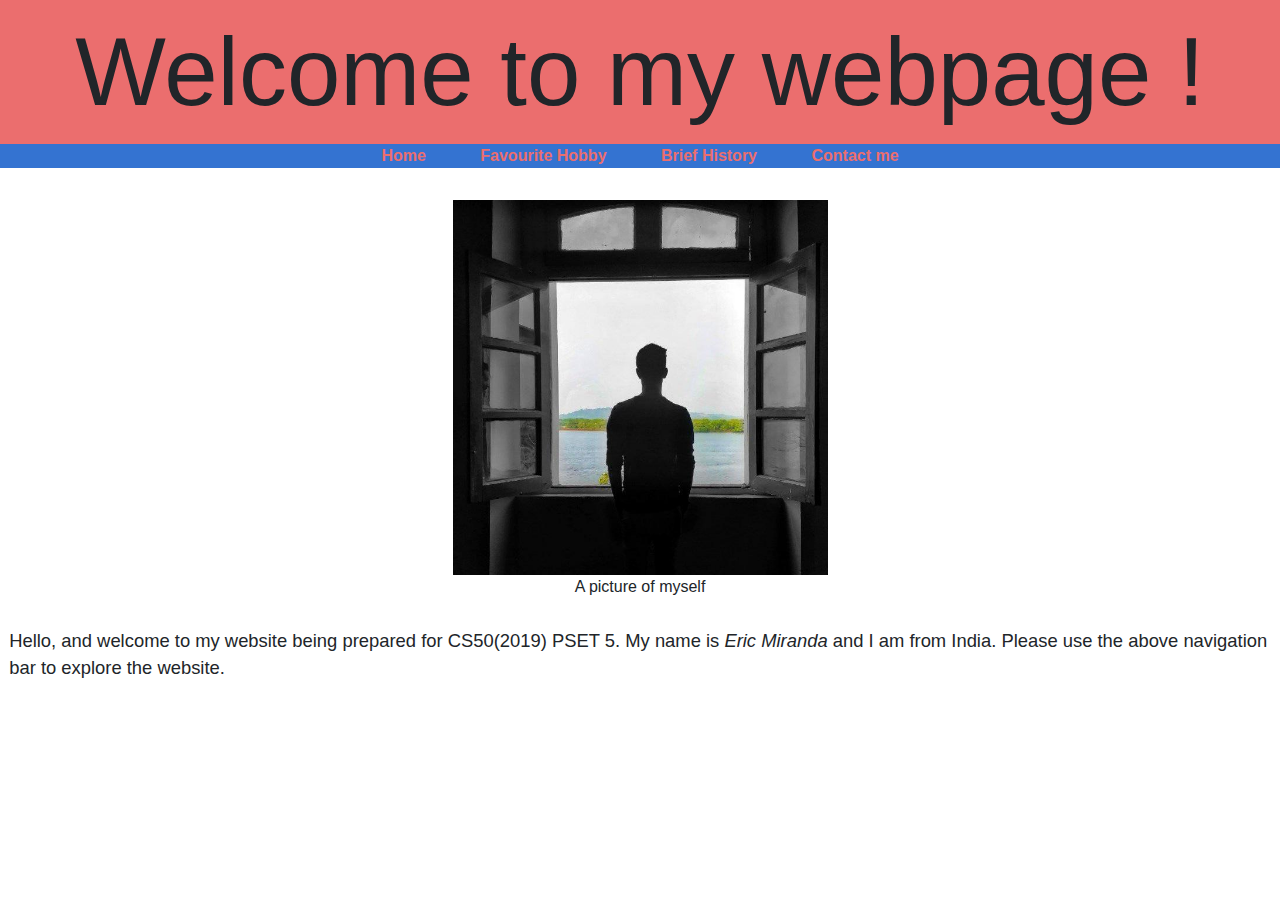
<file: pset5/homepage/index.html>
<!DOCTYPE html>

<html lang="en">
    <head>
        <!-- Bootstrap meta tags-->
        <meta charset="utf-8">
        <meta name="viewport" content="width=device-width, initial-scale=1, shrink-to-fit=no">
        <link href="https://stackpath.bootstrapcdn.com/bootstrap/4.1.3/css/bootstrap.min.css" rel="stylesheet">
        <link href="styles.css" rel="stylesheet">
        <title>Eric's Webpage</title>
    </head>
    <body>
        <div id="head" class="container-fluid">
        Welcome to my webpage !
        </div>
        <div id="nav" class="container-fluid">
            <b>
            <a class="navlinks" href="index.html">Home</a>
            <a class="navlinks" href="hobby.html">Favourite Hobby</a>
            <a class="navlinks" href="history.html">Brief History</a>
            <a class="navlinks" href="contact.html">Contact me</a>
            </b>
        </div>
        <div id="dp" class="container-fluid">
            <img class="dp" src="dp.jpg" alt="Image of myself">
            A picture of myself
        </div>
        <div class="intro">
            <p>Hello, and welcome to my website being prepared for CS50(2019) PSET 5. 
                My name is <em>Eric Miranda</em> and I am from India. 
                Please use the above navigation bar to explore the website.</p>
        </div>        

    </body>
</html>
</file>
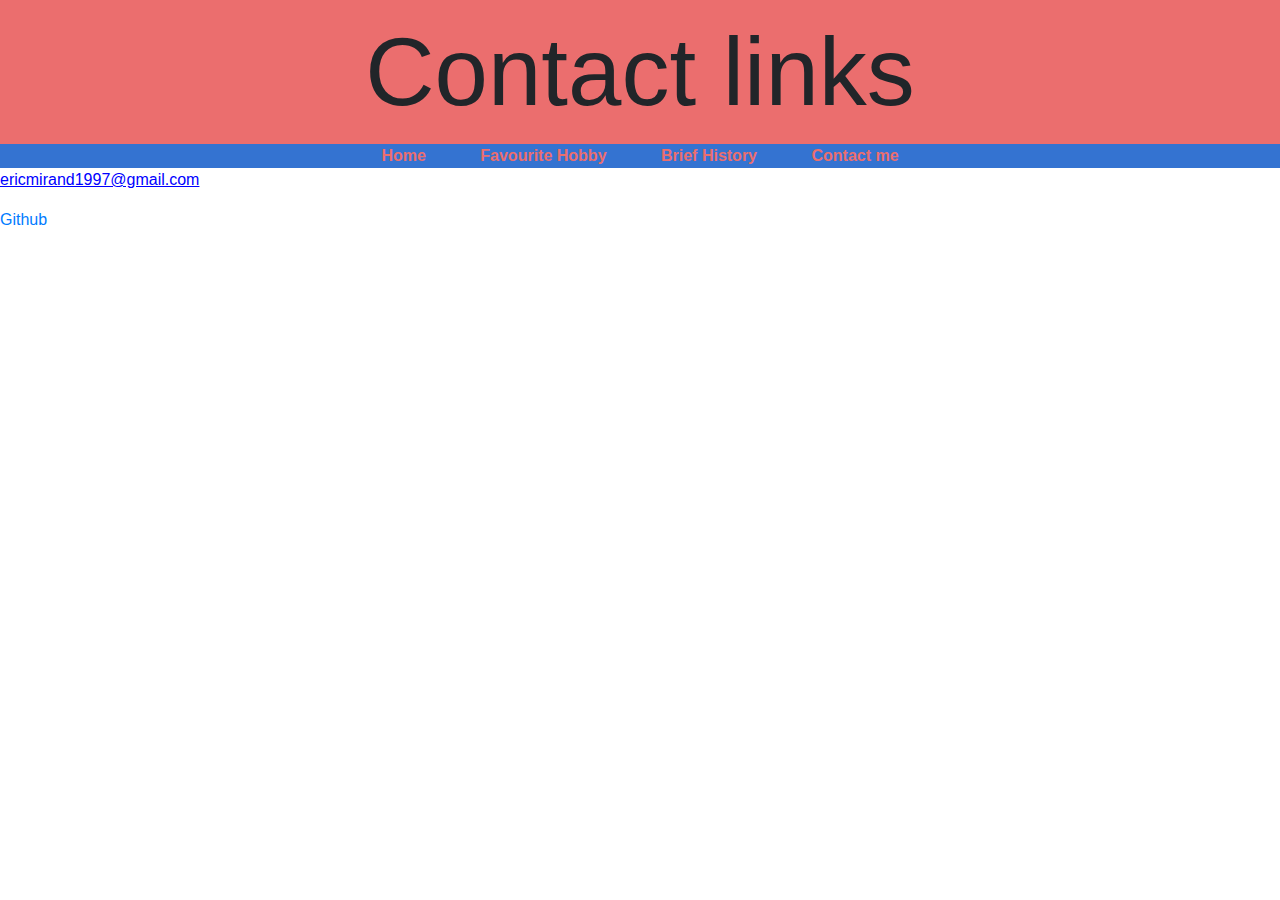
<file: pset5/homepage/contact.html>
<!DOCTYPE html>
<html lang="en">
    <head>
        <!-- Bootstrap meta tags-->
        <meta charset="utf-8">
        <meta name="viewport" content="width=device-width, initial-scale=1, shrink-to-fit=no">
        <link href="https://stackpath.bootstrapcdn.com/bootstrap/4.1.3/css/bootstrap.min.css" rel="stylesheet">
        <link href="styles.css" rel="stylesheet">
        <title>Contact me</title>
    </head>
    <body>
        <div id="head" class="container-fluid">
            Contact links
        </div>
        <div id="nav" class="container-fluid">
            <b>
            <a class="navlinks" href="index.html">Home</a>
            <a class="navlinks" href="hobby.html">Favourite Hobby</a>
            <a class="navlinks" href="history.html">Brief History</a>
            <a class="navlinks" href="contact.html">Contact me</a>
            </b>
        </div>
        <div id="Contacts">
            <p id="email"><u>ericmirand1997@gmail.com</u></p>
            <p><a href="https://github.com/ericmiranda7">Github</a></p>
        </div>
    </body>
</html>
</file>
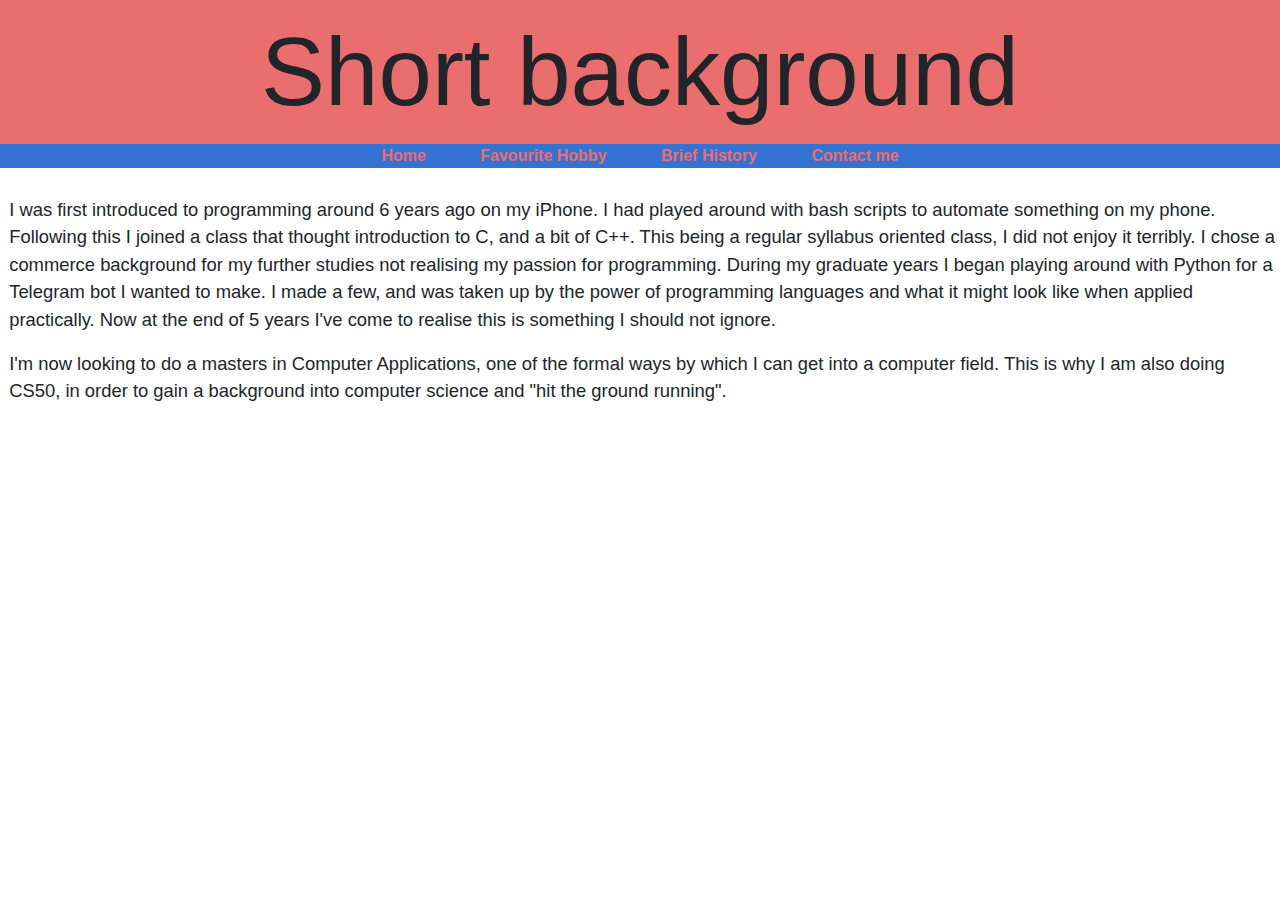
<file: pset5/homepage/history.html>
<!DOCTYPE html>
<html lang="en">
    <head>
        <!-- Bootstrap meta tags-->
        <meta charset="utf-8">
        <meta name="viewport" content="width=device-width, initial-scale=1, shrink-to-fit=no">
        <link href="https://stackpath.bootstrapcdn.com/bootstrap/4.1.3/css/bootstrap.min.css" rel="stylesheet">
        <link href="styles.css" rel="stylesheet">
        <title>Brief History</title>
    </head>
    <body>
            <div id="head" class="container-fluid">
                Short background
            </div>
            <div id="nav" class="container-fluid">
                <b>
                <a class="navlinks" href="index.html">Home</a>
                <a class="navlinks" href="hobby.html">Favourite Hobby</a>
                <a class="navlinks" href="history.html">Brief History</a>
                <a class="navlinks" href="contact.html">Contact me</a>
                </b>
            </div>
    <div class="intro">
        <p>I was first introduced to programming around 6 years ago on my iPhone. I had played around with bash scripts to automate something on my phone. Following this I joined a class that thought introduction to C, and a bit of C++. This being a regular syllabus oriented class, I did not enjoy it terribly. I chose a commerce background for my further studies not realising my passion for programming. During my graduate years I began playing around with Python for a Telegram bot I wanted to make. I made a few, and was taken up by the power of programming languages and what it might look like when applied practically. Now at the end of 5 years I've come to realise this is something I should not ignore. </p>
        <p>I'm now looking to do a masters in Computer Applications, one of the formal ways by which I can get into a computer field. This is why I am also doing CS50, in order to gain a background into computer science and "hit the ground running".</p>
    </div>
    </body>
</html>
</file>
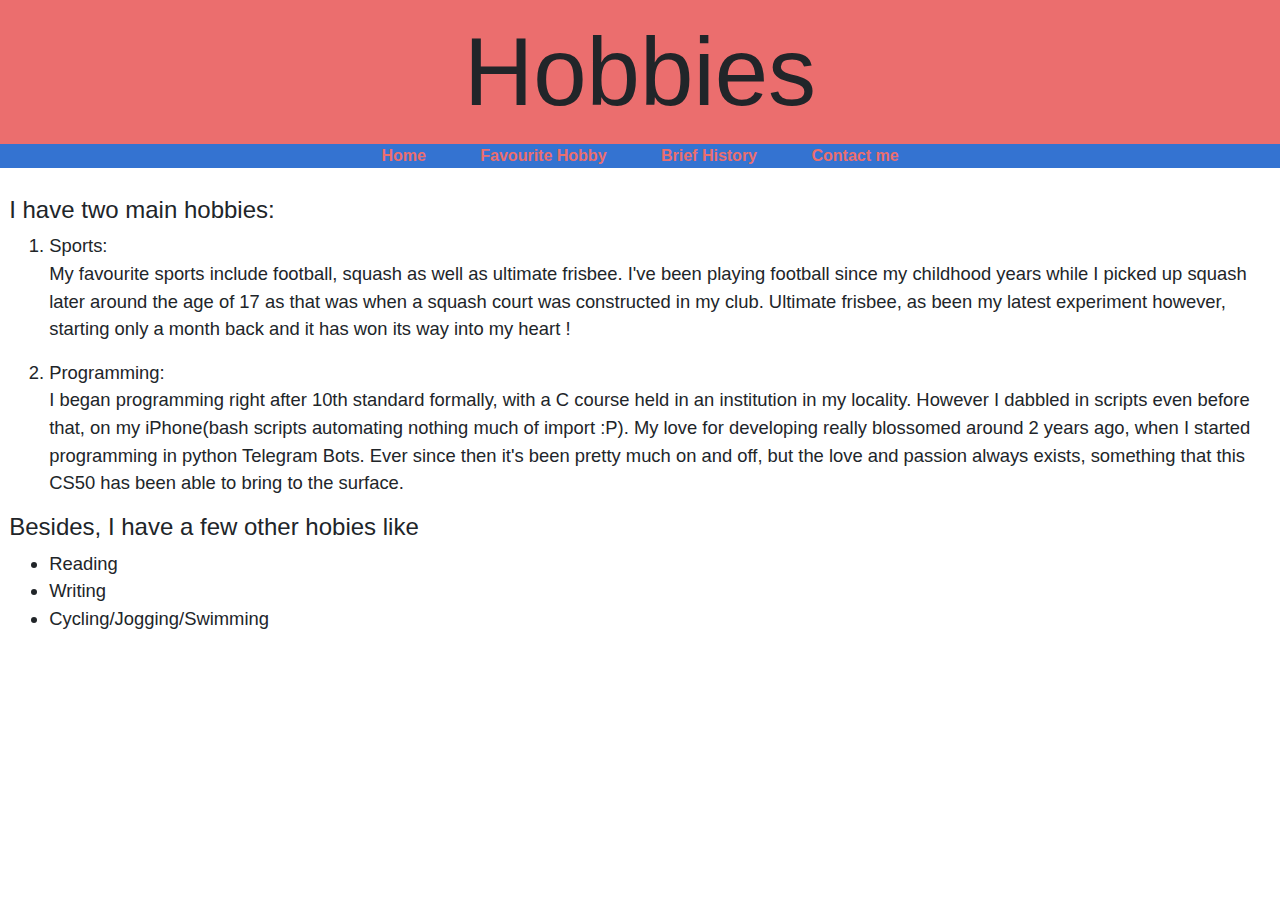
<file: pset5/homepage/hobby.html>
<!DOCTYPE html>
<html>
    <head>
        <!-- Bootstrap meta tags-->
        <meta charset="utf-8">
        <meta name="viewport" content="width=device-width, initial-scale=1, shrink-to-fit=no">
        <link href="https://stackpath.bootstrapcdn.com/bootstrap/4.1.3/css/bootstrap.min.css" rel="stylesheet">
        <link href="styles.css" rel="stylesheet">
        <title> My hobbies </title>
    </head>
    <body>
        <div id="head" class="container-fluid">
            Hobbies
        </div>
        <div id="nav" class="container-fluid">
            <b>
            <a class="navlinks" href="index.html">Home</a>
            <a class="navlinks" href="hobby.html">Favourite Hobby</a>
            <a class="navlinks" href="history.html">Brief History</a>
            <a class="navlinks" href="contact.html">Contact me</a>
            </b>
        </div>
        <div class="intro">
            <h4>I have two main hobbies:</h4>
            <ol>
                <li> Sports: 
                    <p> My favourite sports include football, squash
                    as well as ultimate frisbee. I've been playing football
                    since my childhood years while I picked up squash later
                    around the age of 17 as that was when a squash court was
                    constructed in my club. Ultimate frisbee, as been my latest
                    experiment however, starting only a month back and it has won
                    its way into my heart !
                    </p>
                </li>
                <li>
                    Programming:
                    <p> 
                        I began programming right after 10th standard formally, with
                        a C course held in an institution in my locality. However I dabbled
                        in scripts even before that, on my iPhone(bash scripts automating
                        nothing much of import :P). My love for developing really blossomed
                        around 2 years ago, when I started programming in python Telegram Bots.
                        Ever since then it's been pretty much on and off, but the love and passion
                        always exists, something that this CS50 has been able to bring to the surface.
                    </p>
                </li>
            </ol>
            <h4>Besides, I have a few other hobies like</h4>
            <ul>
                <li>Reading</li>
                <li>Writing</li>
                <li>Cycling/Jogging/Swimming</li>
            </ul>
        </div>
    </body>
</html>
</file>
<file: pset5/homepage/styles.css>
body {
    font-family: -apple-system, BlinkMacSystemFont, 'Segoe UI', Roboto, Oxygen, Ubuntu, Cantarell, 'Open Sans', 'Helvetica Neue', sans-serif
}

#head {
    background-color: rgb(235, 110, 110);
    text-align: center;
    font-size: 600%;
}

#nav {
    background-color: rgb(52, 115, 209);
    text-align: center;
}

.navlinks {
    color: rgb(235, 110, 110);
    padding: 25px;
}

img.dp {
    margin-top: 2em;
    display:block;
    margin-left: auto;
    margin-right: auto;
    width: 30%;
    height: 30%;
}

#dp {
    text-align: center;
}

div.intro {
    margin-top: 1.5em;
    margin-left: 0.5em;
    margin-right: 0.2em;
    font-size: 115%;
}

#contacts {
    margin-left: 2em;
    font-size: 120%;

}

#email {
    color: blue;
}
</file>
